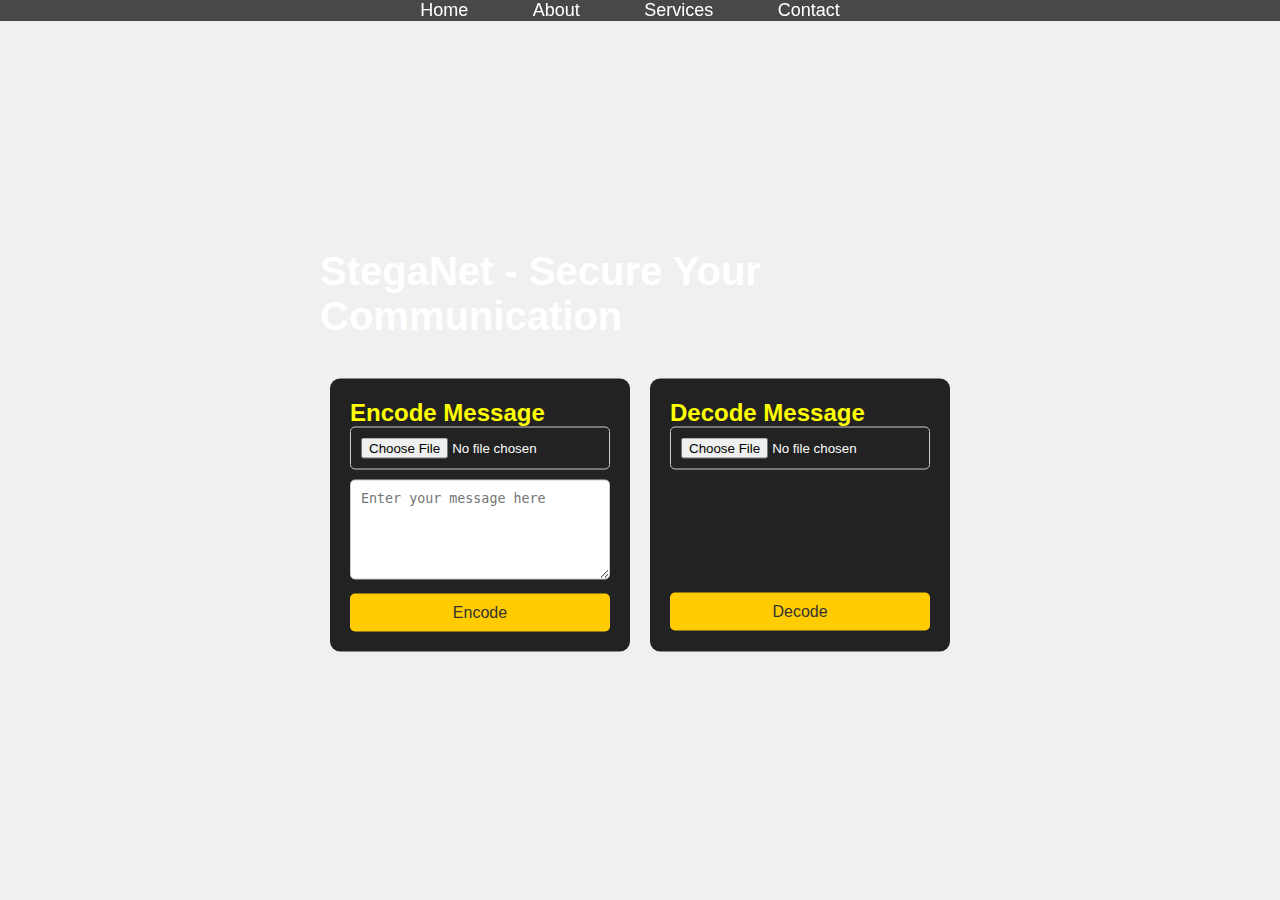
<file: function.html>
<!DOCTYPE html>
<html lang="en">
<head>

  <meta charset="UTF-8">
  <meta name="viewport" content="width=device-width, initial-scale=1.0">
  <title>Steganography</title>
  <link rel="stylesheet" href="function.css">

</head>
<body>
  <header>
    <nav>
      <ul>
        <li><a href="index.html">Home</a></li>
        <li><a href="#">About</a></li>
        <li><a href="#">Services</a></li>
        <li><a href="#">Contact</a></li>
      </ul>
    </nav>
  </header>

  <section class="hero">
    <div class="video-container">
      <video autoplay muted loop id="background-video">
        <source src="https://cdn.pixabay.com/video/2015/11/02/1236-144355017_large.mp4" type="video/mp4">
        Your browser does not support the video tag.
      </video>
      <div class="container">
        <h1>StegaNet - Secure Your Communication</h1>
        <div class="content">
          <div class="encryption-box">
            <div class="box">
              <h2>Encode Message</h2>
              <form id="encode-form" enctype="multipart/form-data">
                <input type="file" id="image-input" accept="image/*" required>
                <textarea id="message-input" placeholder="Enter your message here" required></textarea>
                <button type="submit">Encode</button>
              </form>
              <div id="encoded-image-container" style="display: none;">
                <h2>Encoded Image</h2>
                <img id="encoded-image">
              </div>
            </div>
            <div class="box">
              <h2>Decode Message</h2>
              <form id="decode-form">
                <input type="file" id="encoded-image-input" accept="image/*" required>
                <button type="submit">Decode</button>
              </form>
              <div id="decoded-message-container" style="display: none;">
                <h2>Decoded Message</h2>
                <textarea id="decoded-message" readonly></textarea>
              </div>
            </div>
          </div>
        </div>
      </div>
    </div>
  </section>

  <script src="function.js"></script>
</body>
</html>
</file>
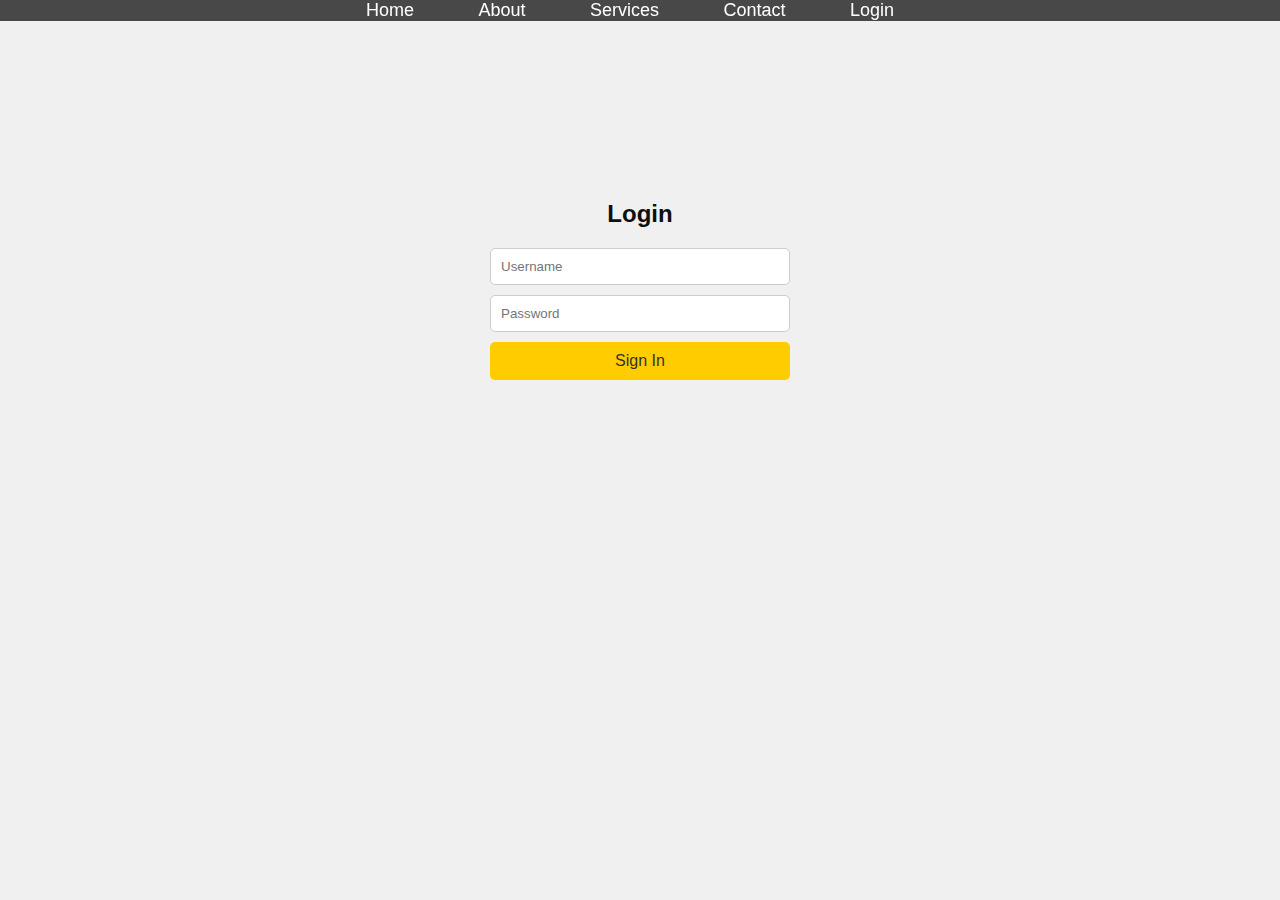
<file: login.html>
<!DOCTYPE html>
<html lang="en">
<head>
  <meta charset="UTF-8">
  <meta name="viewport" content="width=device-width, initial-scale=1.0">
  <title>Login</title>
  <link rel="stylesheet" href="login.css">
</head>
<body>
  <header>
    <nav>
      <ul>
        <li><a href="login.html">Home</a></li>
        <li><a href="#">About</a></li>
        <li><a href="#">Services</a></li>
        <li><a href="#">Contact</a></li>
        <li><a href="login.html">Login</a></li>
      </ul>
    </nav>
  </header>

  <section class="login-section">
    <div class="container">
      <h2>Login</h2>
      <form id="login-form">
        <input type="text" id="username" name="username" placeholder="Username" required>
        <input type="password" id="password" name="password" placeholder="Password" required>
        <button type="submit">Sign In</button>
      </form>
    </div>
  </section>

  <script src="login.js"></script>
</body>
</html>
</file>
<file: function.css>
/* Reset CSS */
* {
  margin: 0;
  padding: 0;
  box-sizing: border-box;
}

body {
  font-family: 'Arial', sans-serif;
  background-color: #f0f0f0;
  color: #ffffff;
}

header {
  background-color: rgba(0, 0, 0, 0.7);
}

nav {
  background-color: rgba(0, 0, 0, 0.7);
  width: 100%;
  position: fixed;
  top: 0;
  left: 0;
  z-index: 999;
}

nav ul {
  list-style-type: none;
  margin: 0;
  padding: 0;
  text-align: center;
}

nav ul li {
  display: inline-block;
  margin-right: 20px;
}

nav ul li a {
  color: white;
  text-decoration: none;
  font-size: 18px;
  padding: 10px 20px;
  border-radius: 5px;
  transition: background-color 0.3s ease;
}

nav ul li a:hover {
  background-color: rgba(255, 255, 255, 0.1);
}

.hero {
  position: relative;
}

.video-container {
  position: relative;
  height: 100vh;
  overflow: hidden;
}

#background-video {
  position: absolute;
  top: 50%;
  left: 50%;
  transform: translate(-50%, -50%);
  min-width: 100%;
  min-height: 100%;
}

.container {
  position: absolute;
  top: 50%;
  left: 50%;
  transform: translate(-50%, -50%);
}

h1 {
  font-size: 2.5em;
  margin-bottom: 20px;
}

.content {
  display: flex;
  justify-content: center;
  align-items: center;
}

.encryption-box {
  display: flex;
  justify-content: space-between;
  align-items: stretch;
  margin-top: 20px;
}

.box {
  flex: 1;
  background-color: #222;
  border-radius: 10px;
  padding: 20px;
  margin: 0 10px;
}

.box h2 {
  color: yellow;
}

input[type="file"],
textarea {
  width: 100%;
  padding: 10px;
  margin-bottom: 10px;
  border: 1px solid #ccc;
  border-radius: 5px;
}

button {
  width: 100%;
  padding: 10px 20px;
  font-size: 16px;
  background-color: #ffcc00;
  color: #333;
  border: none;
  border-radius: 5px;
  cursor: pointer;
  transition: background-color 0.3s ease, transform 0.2s ease;
}

button:hover {
  background-color: #e6b800;
}

textarea {
  height: 100px;
}

/* Adjust the position of the decode button */
#decode-form button {
  margin-top: 113px; /* Add margin top to the decode button */
}
</file>
<file: login.css>
/* Reset CSS */
* {
    margin: 100;
    padding: 50;
    box-sizing: border-box;
  }
  
  body {
    font-family: 'Arial', sans-serif;
    background-color: #f0f0f0;
    color: #100f0f;
  }
  
  header {
    background-color: rgba(0, 0, 0, 0.7);
  }
  
  nav {
    background-color: rgba(0, 0, 0, 0.7);
    width: 100%;
    position: fixed;
    top: 0;
    left: 0;
    z-index: 999;
  }
  
  nav ul {
    list-style-type: none;
    margin: 0;
    padding: 0;
    text-align: center;
  }
  
  nav ul li {
    display: inline-block;
    margin-right: 20px;
  }
  
  nav ul li a {
    color: white;
    text-decoration: none;
    font-size: 18px;
    padding: 10px 20px;
    border-radius: 5px;
    transition: background-color 0.3s ease;
  }
  
  nav ul li a:hover {
    background-color: rgba(255, 255, 255, 0.1);
  }
  
  .login-section {
    margin-top: 200px; /* Adjusted margin to avoid overlap with navigation */
  }
  
  .container {
    width: 300px;
    margin: 0 auto;
    text-align: center;
  }
  
  input[type="text"],
  input[type="password"],
  button {
    width: 100%;
    padding: 10px;
    margin-bottom: 10px;
    border: 1px solid #ccc;
    border-radius: 5px;
  }
  
  button {
    background-color: #ffcc00;
    color: #333;
    font-size: 16px;
    border: none;
    cursor: pointer;
    transition: background-color 0.3s ease, transform 0.2s ease;
  }
  
  button:hover {
    background-color: #e6b800;
  }
</file>
